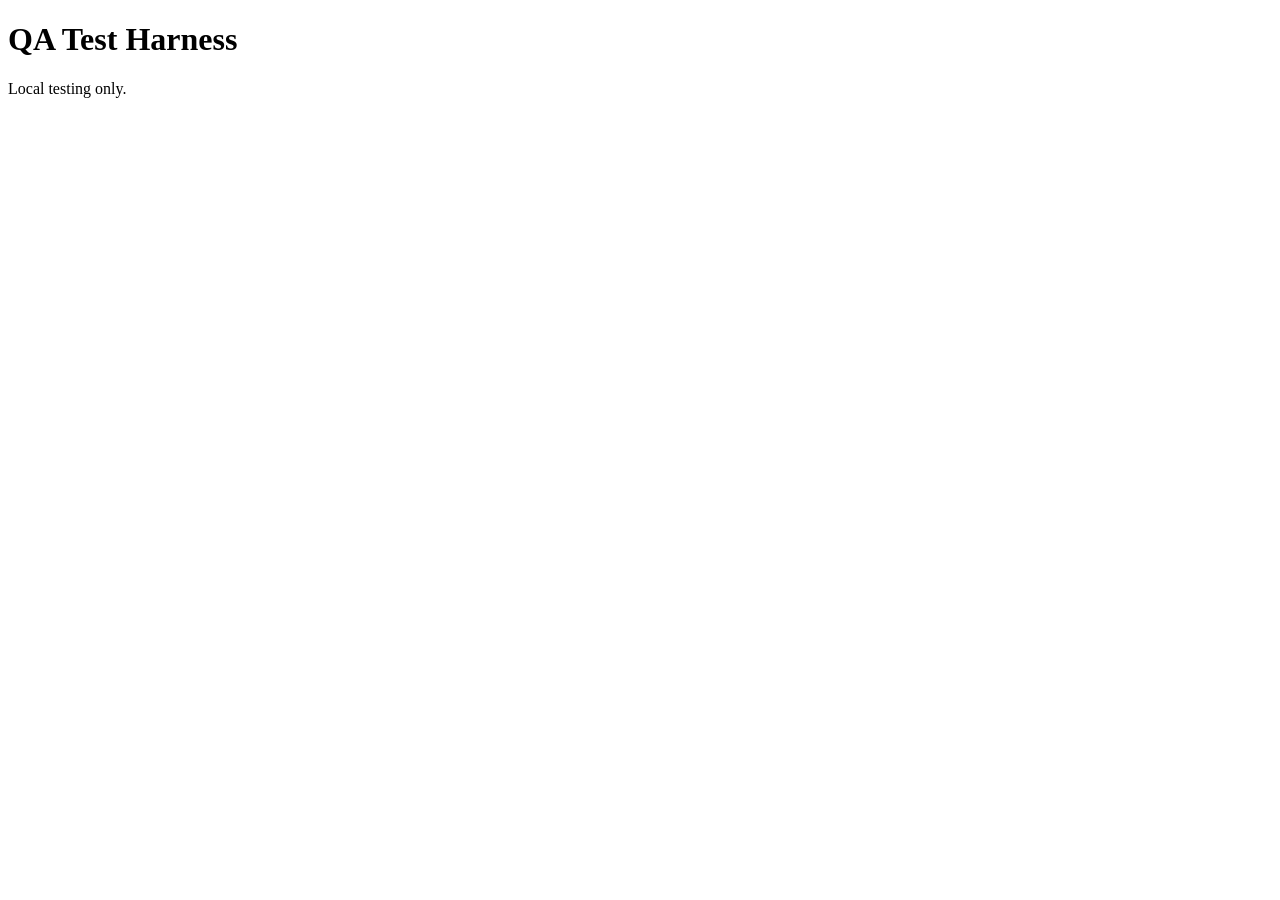
<file: test.html>
<!DOCTYPE html><html lang="en"><head><meta charset="utf-8"><meta name="env-config" content=""><title>TEST PAGE - DO NOT DEPLOY</title></head><body><h1>QA Test Harness</h1><p>Local testing only.</p><noscript>Test page.</noscript></body></html>
</file>
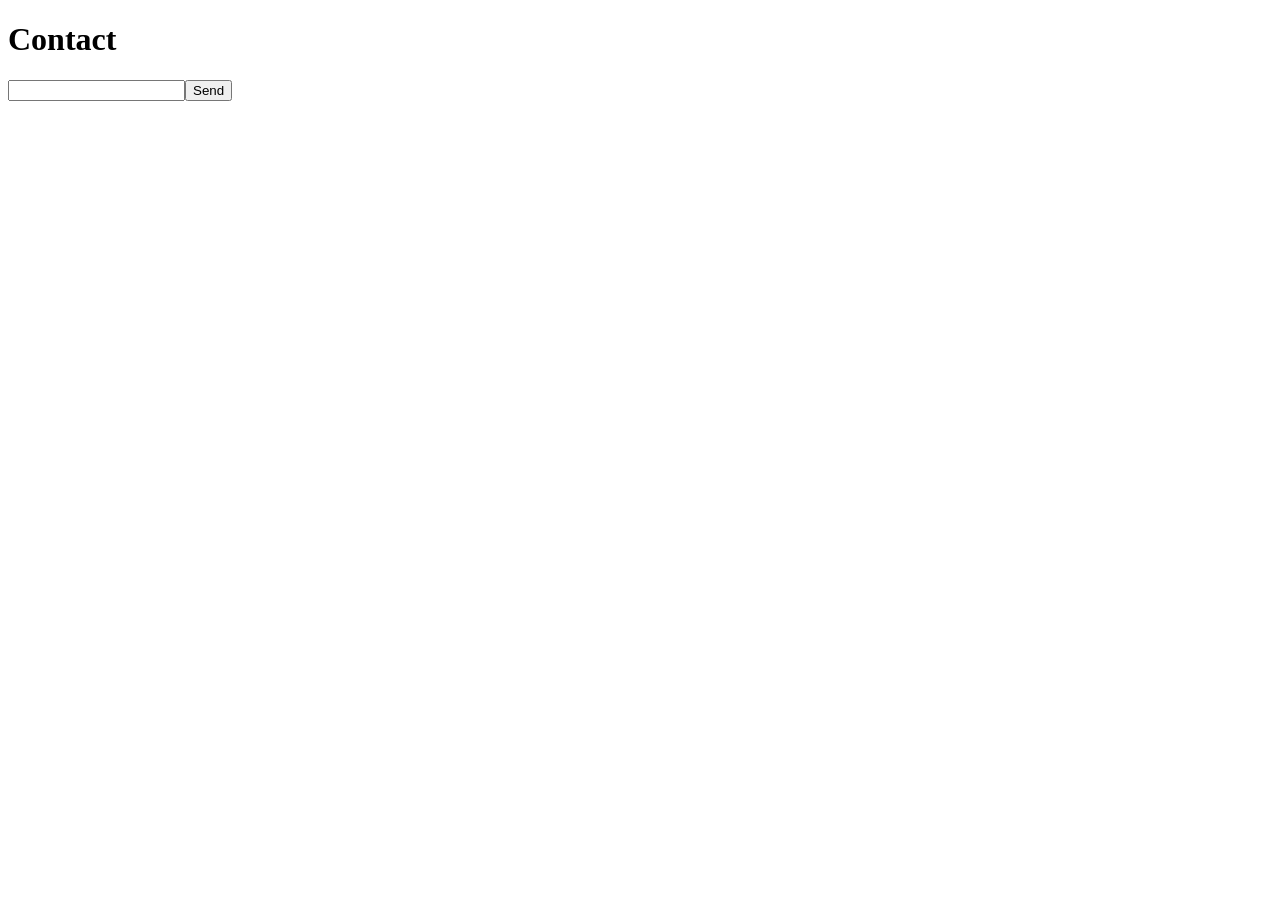
<file: forms/contact.html>
<!DOCTYPE html><html lang="en"><head><meta charset="utf-8"><meta name="env-config" content=""><title>Contact Us</title></head><body><h1>Contact</h1><form id="contact-form" action="" method="post"><input name="email" type="email"><button type="submit">Send</button></form><script>window.__ENV__=window.__ENV__||{};(function(){var apiBase=(window.__ENV__&&window.__ENV__.CONTACT_API_URL)||'';var form=document.getElementById('contact-form');if(form&&apiBase){form.setAttribute('action',apiBase);}})();</script><noscript>Email us directly at support@acme.example.</noscript></body></html>
</file>
